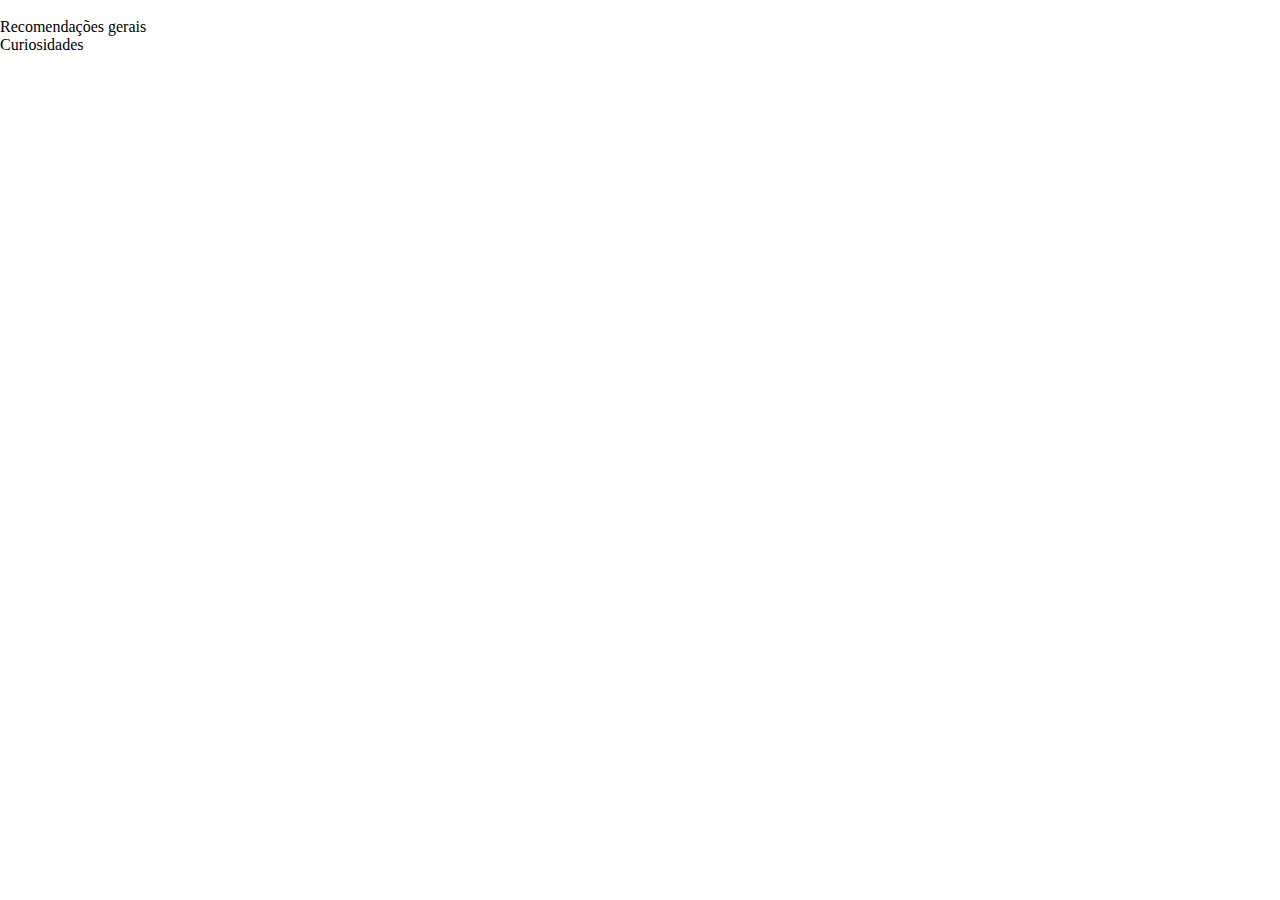
<file: inde.html>
<!DOCTYPE html>
<html lang="en">
<head>
    <meta charset="UTF-8">
    <meta http-equiv="X-UA-Compatible" content="IE=edge">
    <meta name="viewport" content="width=device-width, initial-scale=1.0">
    <title>Document</title>
    <link rel="stylesheet" href="stely.css">
</head>
<body>
    <header>
        <img>
        <ul>
            <li>Recomendações gerais</li>
            <li>Curiosidades</li>
        </ul>
    </header>
</body>
</html>
</file>
<file: stely.css>
*{
    margin: 0;
    padding:0 ;
}

.cabeçalho{
    background-image: url('nosferatu.webp');
color: white;
display: flex;
justify-content: space-around;
padding: 24px 0;
font-size: 24px;

}
.cabeçalho-lista-item{
    display: inline-block;
    margin: 0 300px;
}
.imagemmorcegos{
    width: 20%;
}
.musicas-goticas{
    background-image: linear-gradient(#940000,#000000);
    color: white;
    display: flex;
    justify-content: center;
    align-items: center;
}
.divisao{
    width: 35%;
}
.estudante-imagem{
    width: 120px;
}
.estudante-div{
    text-align: center;
}
.estudante-titulo{
    text-align: center;
    padding: 50px 0;
}
.bandas-todas{
    display: grid;
    grid-template-columns: 20% 20% 20% 20% 20%;
}
</file>
